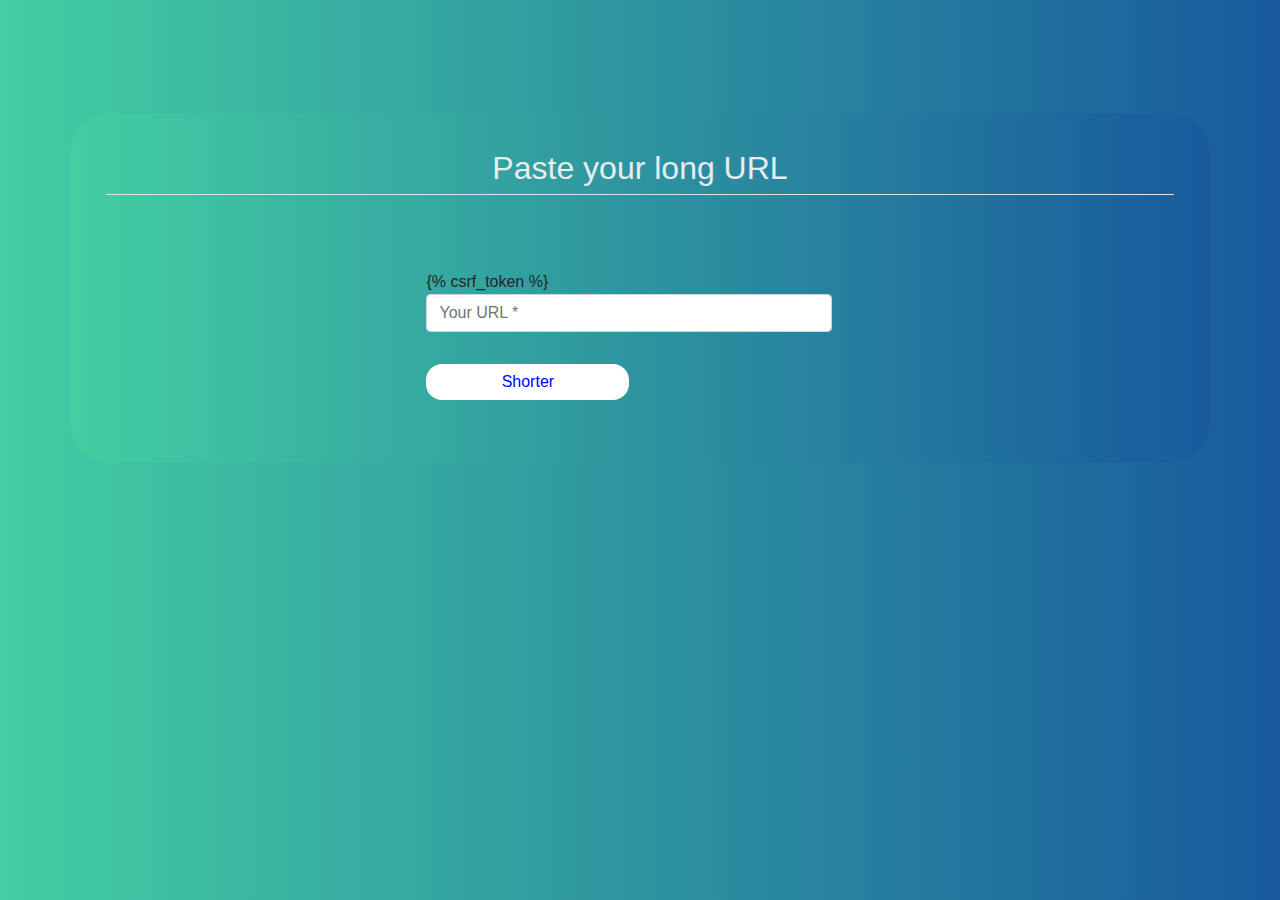
<file: templates/index.html>
<!------ Include the above in your HEAD tag ---------->

<html>
  <head>
    <meta charset="UTF-8" />
    <meta name="viewport" content="width=device-width, initial-scale=1" />
    <script src="//cdnjs.cloudflare.com/ajax/libs/jquery/3.2.1/jquery.min.js"></script>
    <link
      href="//maxcdn.bootstrapcdn.com/bootstrap/4.1.1/css/bootstrap.min.css"
      rel="stylesheet"
      id="bootstrap-css"
    />
    <script src="//maxcdn.bootstrapcdn.com/bootstrap/4.1.1/js/bootstrap.min.js"></script>
    <link rel="stylesheet" href="../static/style.css" />
    <script
      language="JavaScript"
      src="../static/main.js"
      type="text/javascript"
      defer
    ></script>
    <title>URL Shortner</title>
  </head>
  <body>
    <div class="container register">
      <div class="row">
        <div class="col-md-12">
          <ul class="nav nav-tabs nav-justified" id="myTab" role="tablist">
            <li class="nav-item">
              <h2>Paste your long URL</h2>
            </li>
          </ul>
          <div class="tab-content" id="myTabContent">
            <div
              class="tab-pane fade show active text-align form-new"
              id="home"
              role="tabpanel"
              aria-labelledby="home-tab"
            >
              <div class="row register-form">
                <div class="col-md-12">
                  <form method="post">
                    {% csrf_token %}
                    <div class="form-group">
                      <input
                        id="url_data"
                        type="text"
                        name="url"
                        class="form-control"
                        placeholder="Your URL *"
                        value=""
                        required=""
                      />
                    </div>
                    <div class="form-group">
                      <input
                        id="shorter_btn"
                        type="submit"
                        name=""
                        class="btnContactSubmit"
                        value="Shorter"
                      />
                    </div>
                  </form>
                </div>
                <div>
                  <h2>
                    <a href="" target="_blank" id="shorter_url"></a>
                  </h2>
                </div>
              </div>
            </div>
          </div>
        </div>
      </div>
    </div>
  </body>
</html>
</file>
<file: static/style.css>
.btnContactSubmit {
  width: 50%;
  border-radius: 1rem;
  padding: 1.5%;
  color: #fff;
  background-color: #0062cc;
  border: none;
  cursor: pointer;
  margin-right: 6%;
  background-color: white;
  color: blue;
  margin-top: 4%;
}
.register .nav-tabs .nav-link:hover {
  border: none;
}
.text-align {
  margin-top: -3%;
  margin-bottom: -9%;

  padding: 10%;
  margin-left: 30%;
}
.form-new {
  margin-right: 22%;
  margin-left: 20%;
}
.register-heading {
  margin-left: 21%;
  margin-bottom: 10%;
  color: #e9ecef;
}
.register-heading h1 {
  margin-left: 21%;
  margin-bottom: 10%;
  color: #e9ecef;
}
h2,
a {
  color: #e9ecef;
}
.btnLoginSubmit {
  border: none;
  padding: 2%;
  width: 25%;
  cursor: pointer;
  background: #29abe2;
  color: #fff;
}
.btnForgetPwd {
  cursor: pointer;
  margin-right: 5%;
  color: #f8f9fa;
}
body,
.register {
  background: -webkit-linear-gradient(left, #43cea2, #185a9d);
  margin-top: 3%;
  padding: 3%;
  border-radius: 2.5rem;
}
.nav-tabs .nav-link {
  border: 1px solid transparent;
  border-top-left-radius: 0.25rem;
  border-top-right-radius: 0.25rem;
  color: white;
}
</file>
